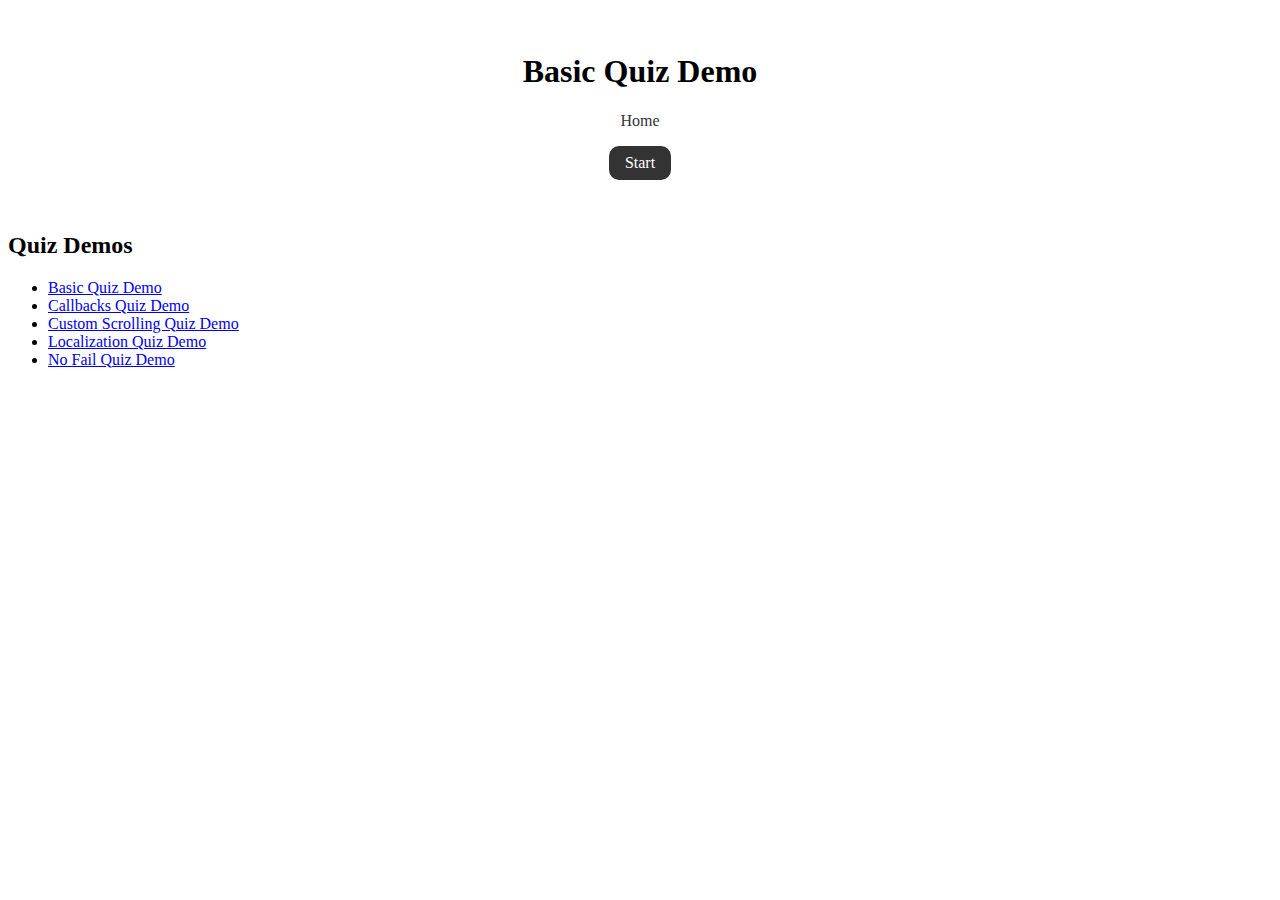
<file: DWD-web-test/jquery-quiz-test-plugin/index.html>
<!DOCTYPE html>
<html>
<head>
  <title>jQuery Quiz Demo</title>
  <link rel="stylesheet" type="text/css" href="dist/jquery.quiz-min.css" />
</head>
<body>
<div id="quiz">
  <div id="quiz-header">
    <h1>Basic Quiz Demo</h1>
    <p><a id="quiz-home-btn">Home</a></p>
  </div>
  <div id="quiz-start-screen">
    <p><a href="#" id="quiz-start-btn" class="quiz-button">Start</a></p>
  </div>
</div>

<script src="https://ajax.googleapis.com/ajax/libs/jquery/1.8.2/jquery.min.js"></script>
<script src="dist/jquery.quiz-min.js"></script>
<script>
  $('#quiz').quiz({
    //resultsScreen: '#results-screen',
    //counter: false,
    //homeButton: '#custom-home',
    counterFormat: 'Question %current of %total',
    questions: [
      {
        'q': 'A smaple question?',
        'options': [
          'Answer 1',
          'Answer 2',
          'Answer 3',
          'Answer 4'
        ],
        'correctIndex': 1,
        'correctResponse': 'Custom correct response.',
        'incorrectResponse': 'Custom incorrect response.'
      },
      {
        'q': 'A smaple question?',
        'options': [
          'Answer 1',
          'Answer 2'
        ],
        'correctIndex': 1,
        'correctResponse': 'Custom correct response.',
        'incorrectResponse': 'Custom incorrect response.'
      },
      {
        'q': 'A smaple question?',
        'options': [
          'Answer 1',
          'Answer 2',
          'Answer 3',
          'Answer 4'
        ],
        'correctIndex': 2,
        'correctResponse': 'Custom correct response.',
        'incorrectResponse': 'Custom incorrect response.'
      },
      {
        'q': 'A smaple question?',
        'options': [
          'Answer 1',
          'Answer 2'
        ],
        'correctIndex': 1,
        'correctResponse': 'Custom correct response.',
        'incorrectResponse': 'Custom incorrect response.'
      },
      {
        'q': 'A smaple question?',
        'options': [
          'Answer 1',
          'Answer 2',
          'Answer 3',
          'Answer 4'
        ],
        'correctIndex': 3,
        'correctResponse': 'Custom correct response.',
        'incorrectResponse': 'Custom incorrect response.'
      }
    ]
  });
</script>


<h2>Quiz Demos </h2>
<ul>
<li><a href="#">Basic Quiz Demo</a> </li> 
<li><a href="demo/callbacks.html">Callbacks Quiz Demo</a> </li> 
<li><a href="demo/custom-scoring.html">Custom Scrolling Quiz Demo</a> </li> 
<li><a href="demo/localization.html"> Localization Quiz Demo</a> </li>
<li><a href="demo/no-fail.html">No Fail Quiz Demo</a> </li> 
</ul>


</body>
</html>
</file>
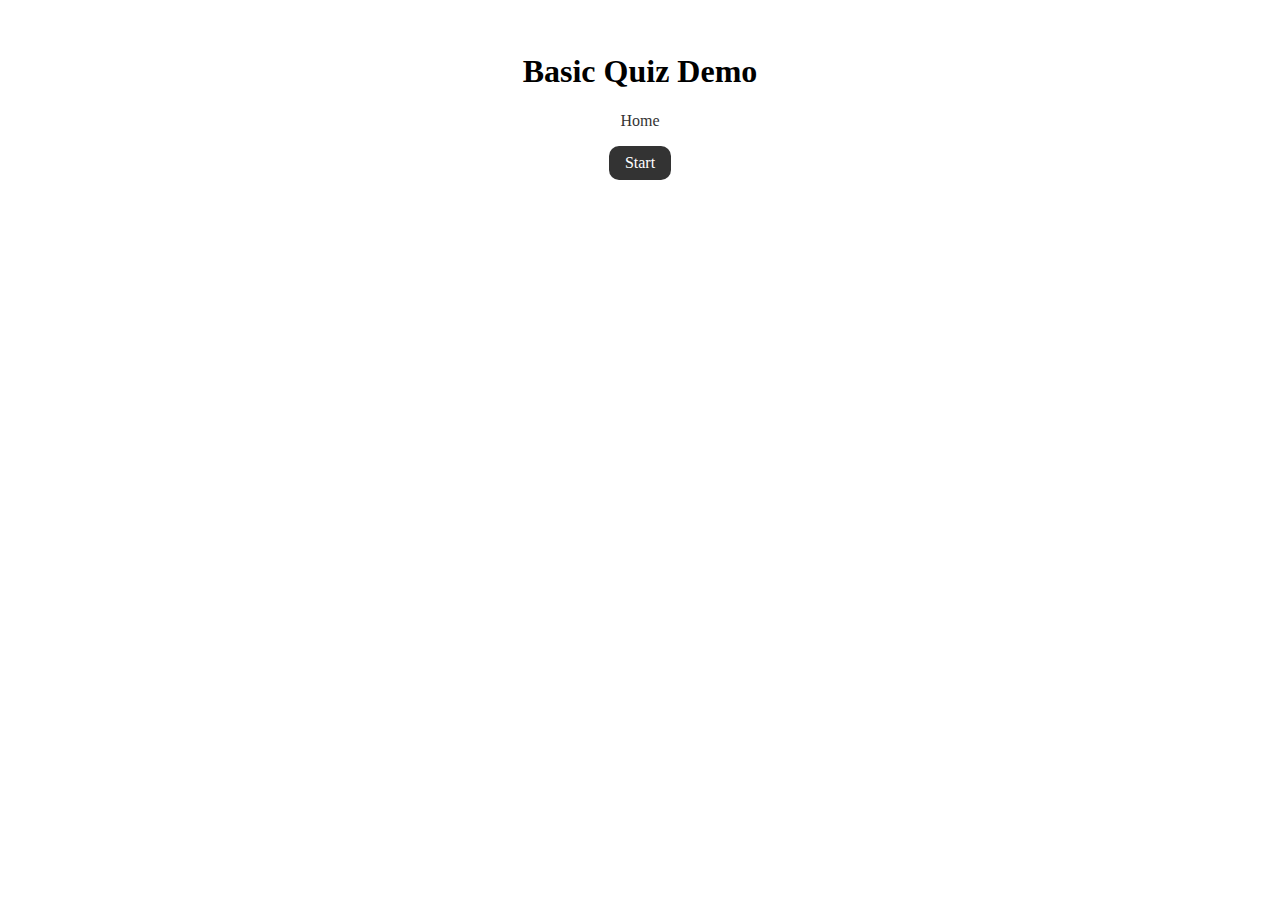
<file: DWD-web-test/jquery-quiz-test-plugin/demo/basic.html>
<!DOCTYPE html>
<html>
<head>
  <title>jQuery Quiz</title>
  <link rel="stylesheet" type="text/css" href="../dist/jquery.quiz-min.css" />
</head>
<body>
<div id="quiz">
  <div id="quiz-header">
    <h1>Basic Quiz Demo</h1>
    <p><a id="quiz-home-btn">Home</a></p>
  </div>
  <div id="quiz-start-screen">
    <p><a href="#" id="quiz-start-btn" class="quiz-button">Start</a></p>
  </div>
</div>

<script src="https://ajax.googleapis.com/ajax/libs/jquery/1.8.2/jquery.min.js"></script>
<script src="../dist/jquery.quiz-min.js"></script>
<script>
  $('#quiz').quiz({
    //resultsScreen: '#results-screen',
    //counter: false,
    //homeButton: '#custom-home',
    counterFormat: 'Question %current of %total',
    questions: [
      {
        'q': 'A smaple question?',
        'options': [
          'Answer 1',
          'Answer 2',
          'Answer 3',
          'Answer 4'
        ],
        'correctIndex': 1,
        'correctResponse': 'Custom correct response.',
        'incorrectResponse': 'Custom incorrect response.'
      },
      {
        'q': 'A smaple question?',
        'options': [
          'Answer 1',
          'Answer 2'
        ],
        'correctIndex': 1,
        'correctResponse': 'Custom correct response.',
        'incorrectResponse': 'Custom incorrect response.'
      },
      {
        'q': 'A smaple question?',
        'options': [
          'Answer 1',
          'Answer 2',
          'Answer 3',
          'Answer 4'
        ],
        'correctIndex': 2,
        'correctResponse': 'Custom correct response.',
        'incorrectResponse': 'Custom incorrect response.'
      },
      {
        'q': 'A smaple question?',
        'options': [
          'Answer 1',
          'Answer 2'
        ],
        'correctIndex': 1,
        'correctResponse': 'Custom correct response.',
        'incorrectResponse': 'Custom incorrect response.'
      },
      {
        'q': 'A smaple question?',
        'options': [
          'Answer 1',
          'Answer 2',
          'Answer 3',
          'Answer 4'
        ],
        'correctIndex': 3,
        'correctResponse': 'Custom correct response.',
        'incorrectResponse': 'Custom incorrect response.'
      }
    ]
  });
</script>
</body>
</html>
</file>
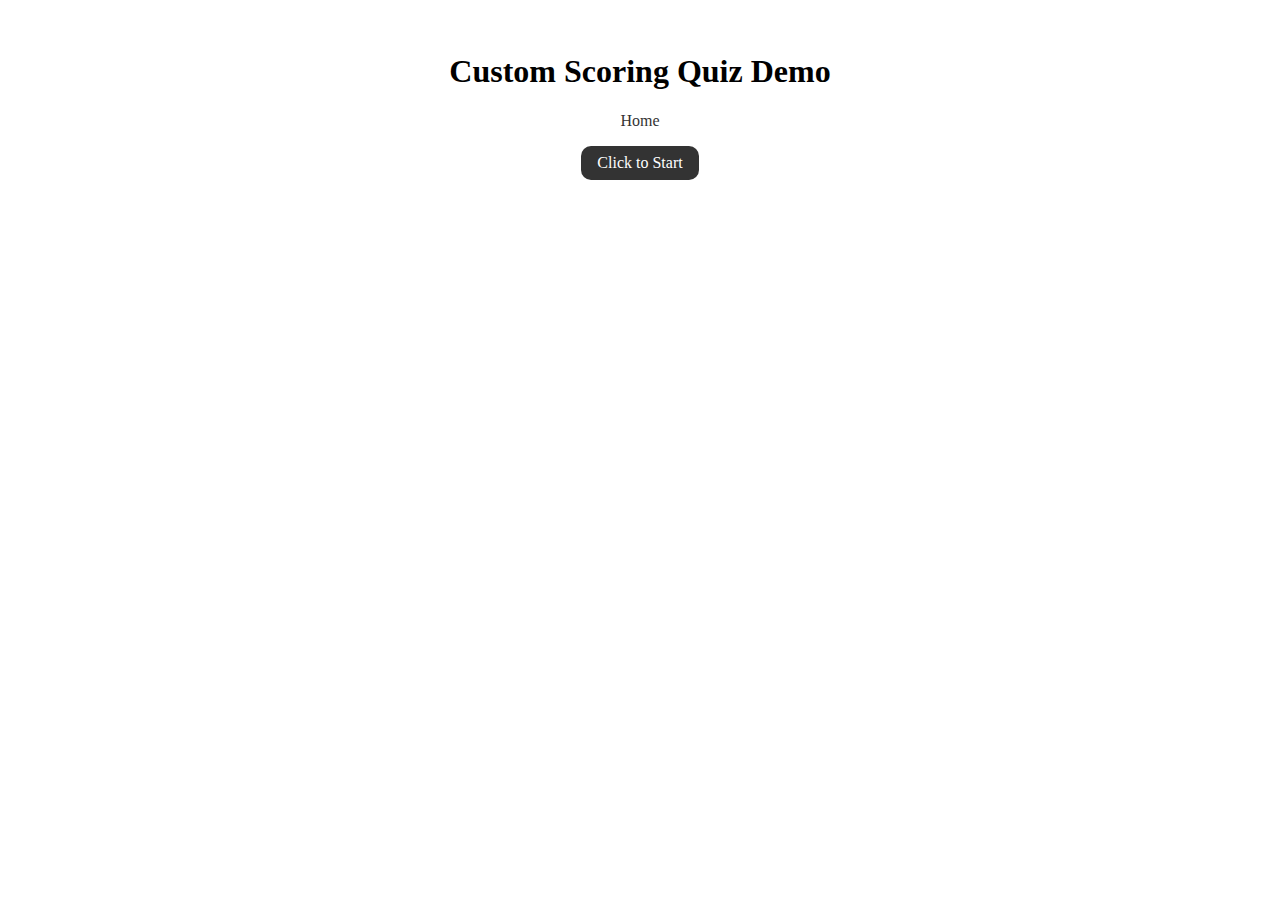
<file: DWD-web-test/jquery-quiz-test-plugin/demo/custom-scoring.html>
<!DOCTYPE html>
<html>
<head>
  <title>jQuery Quiz: Custom Scoring</title>
  <link rel="stylesheet" type="text/css" href="../dist/jquery.quiz-min.css" />
</head>
<body>
<div id="quiz">
  <div id="quiz-header">
    <h1 id="quiz-logo">Custom Scoring Quiz Demo</h1>
    <p><a id="quiz-home">Home</a></p>
  </div>
  <div id="quiz-start-screen">
    <div><a href="#" id="quiz-start-btn" class="quiz-button">Click to Start</a></div>
  </div>
</div>

<script src="https://ajax.googleapis.com/ajax/libs/jquery/1.8.2/jquery.min.js"></script>
<script src="../dist/jquery.quiz-min.js"></script>
<script>
  // Variable to keep track of the total score.
  var totalScore = 0;

  // Provide an answer callback to add points to the score if correct answer selected.
  var answerCallback = function(currentQuestion, selected, question) {
    // Check if the user got the answer correct.
    if (selected === question.correctIndex) {
      // Add the points as specified in the question parameters, or default to 1.
      totalScore += question.points || 1;
    }
  };

  // Provide a callback to reset the score. Used if the home button is clicked.
  var resetScore = function() {
    totalScore = 0;
  };

  // Provide a finish callback to display the score.
  var finishCallback = function() {
    $('#quiz-results').html('Total Score: ' + totalScore + ' Points');
    // Be sure to reset the score.
    totalScore = 0;
  };

  $('#quiz').quiz({
    homeButton: '#quiz-home',
    // Specify answer callback.
    answerCallback: answerCallback,
    // Specify finish callback.
    finishCallback: finishCallback,
    // Specify callback to reset score.
    homeCallback: resetScore,
    questions: [
      {
        'q': 'This is question 1. (5 points)',
        'options': [
          'True',
          'False'
        ],
        'correctIndex': 0,
        'correctResponse': 'Correct!',
        'incorrectResponse': 'Incorrect',
        'points': 5 // Set point value, we check for this in the answer callback.
      },
      {
        'q': 'This is question 3. (10 points)',
        'options': [
          'True',
          'False'
        ],
        'correctIndex': 1,
        'correctResponse': 'Correct!',
        'incorrectResponse': 'Incorrect',
        'points': 10
      },
      {
        'q': 'This is question 3. (1 point)',
        'options': [
          'True',
          'False'
        ],
        'correctIndex': 0,
        'correctResponse': 'Correct!',
        'incorrectResponse': 'Incorrect'
      },
      {
        'q': 'This is question 5. (3 points)',
        'options': [
          'True',
          'False'
        ],
        'correctIndex': 1,
        'correctResponse': 'Correct!',
        'incorrectResponse': 'Incorrect',
        'points': 3
      },
      {
        'q': 'This is question 5. (1 point)',
        'options': [
          'True',
          'False'
        ],
        'correctIndex': 0,
        'correctResponse': 'Correct!',
        'incorrectResponse': 'Incorrect'
      }
    ]
  });
</script>
</body>
</html>
</file>
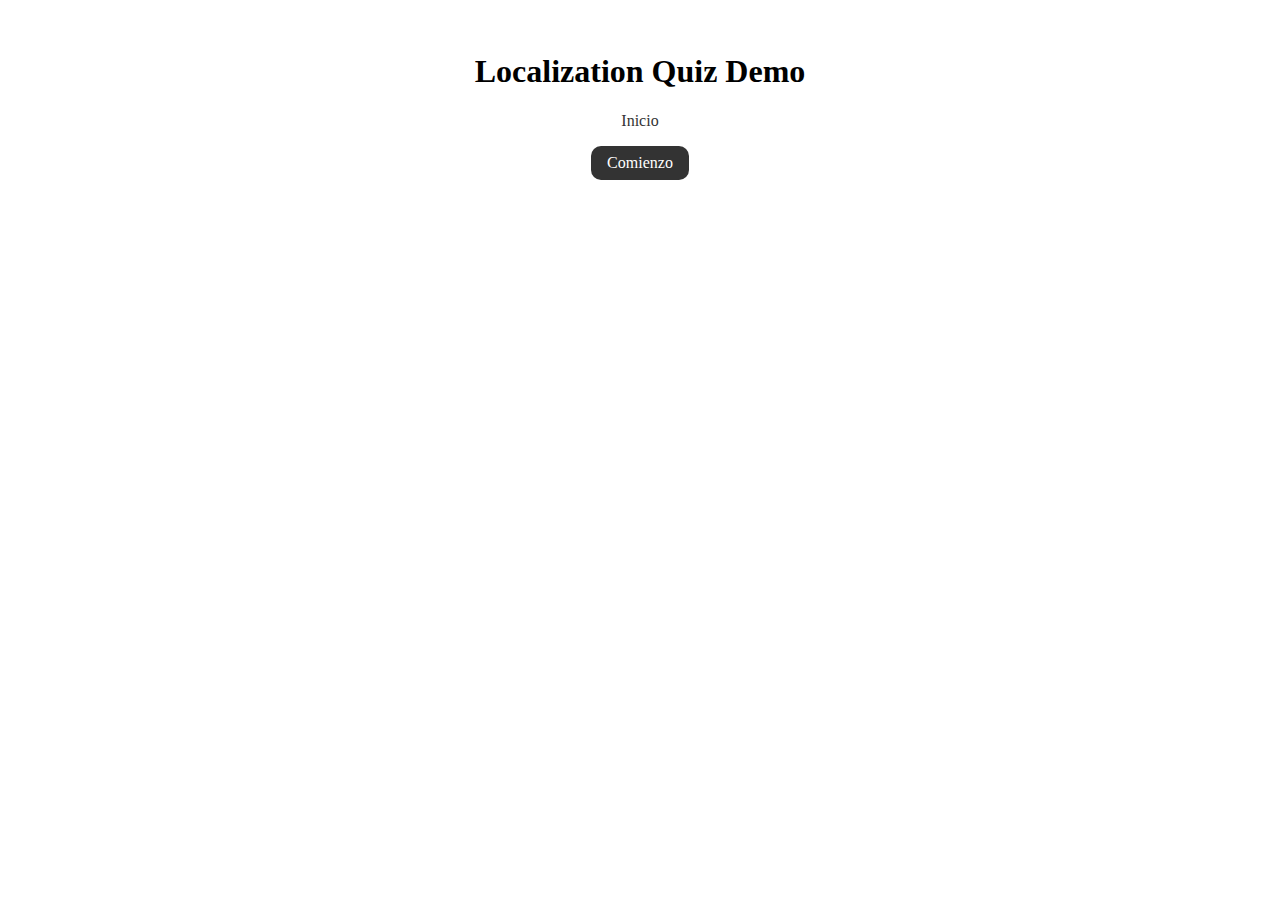
<file: DWD-web-test/jquery-quiz-test-plugin/demo/localization.html>
<!DOCTYPE html>
<html>
<head>
  <title>jQuery Quiz</title>
  <link rel="stylesheet" type="text/css" href="../dist/jquery.quiz-min.css" />
</head>
<body>
<div id="quiz">
  <div id="quiz-header">
    <h1>Localization Quiz Demo</h1>
    <p><a id="quiz-home-btn">Inicio</a></p>
  </div>
  <div id="quiz-start-screen">
    <p><a href="#" id="quiz-start-btn" class="quiz-button">Comienzo</a></p>
  </div>
  <div id="quiz-results-screen">
    <h3>Terminar</h3>
    <p id="quiz-results"></p>
  </div>
</div>

<script src="https://ajax.googleapis.com/ajax/libs/jquery/1.8.2/jquery.min.js"></script>
<script src="../dist/jquery.quiz-min.js"></script>
<script>
  $('#quiz').quiz({
    counterFormat: 'Pregunta %current de %total',
    resultsFormat: 'Tienes %score de cada %total correctas',
    nextButtonText: 'Siguiente',
    finishButtonText: 'Terminar',
    restartButtonText: 'Reiniciar',
    questions: [
      {
        'q': 'Que hora es?',
        'options': [
          'Responder 1',
          'Responder 2',
          'Responder 3',
          'Responder 4'
        ],
        'correctIndex': 1,
        'correctResponse': 'Custom correct response.',
        'incorrectResponse': 'Custom incorrect response.'
      },
      {
        'q': 'De que color es el sol?',
        'options': [
          'Responder 1',
          'Responder 2',
          'Responder 3',
          'Responder 4'
        ],
        'correctIndex': 3,
        'correctResponse': 'Custom correct response.',
        'incorrectResponse': 'Custom incorrect response.'
      }
    ]
  });
</script>
</body>
</html>
</file>
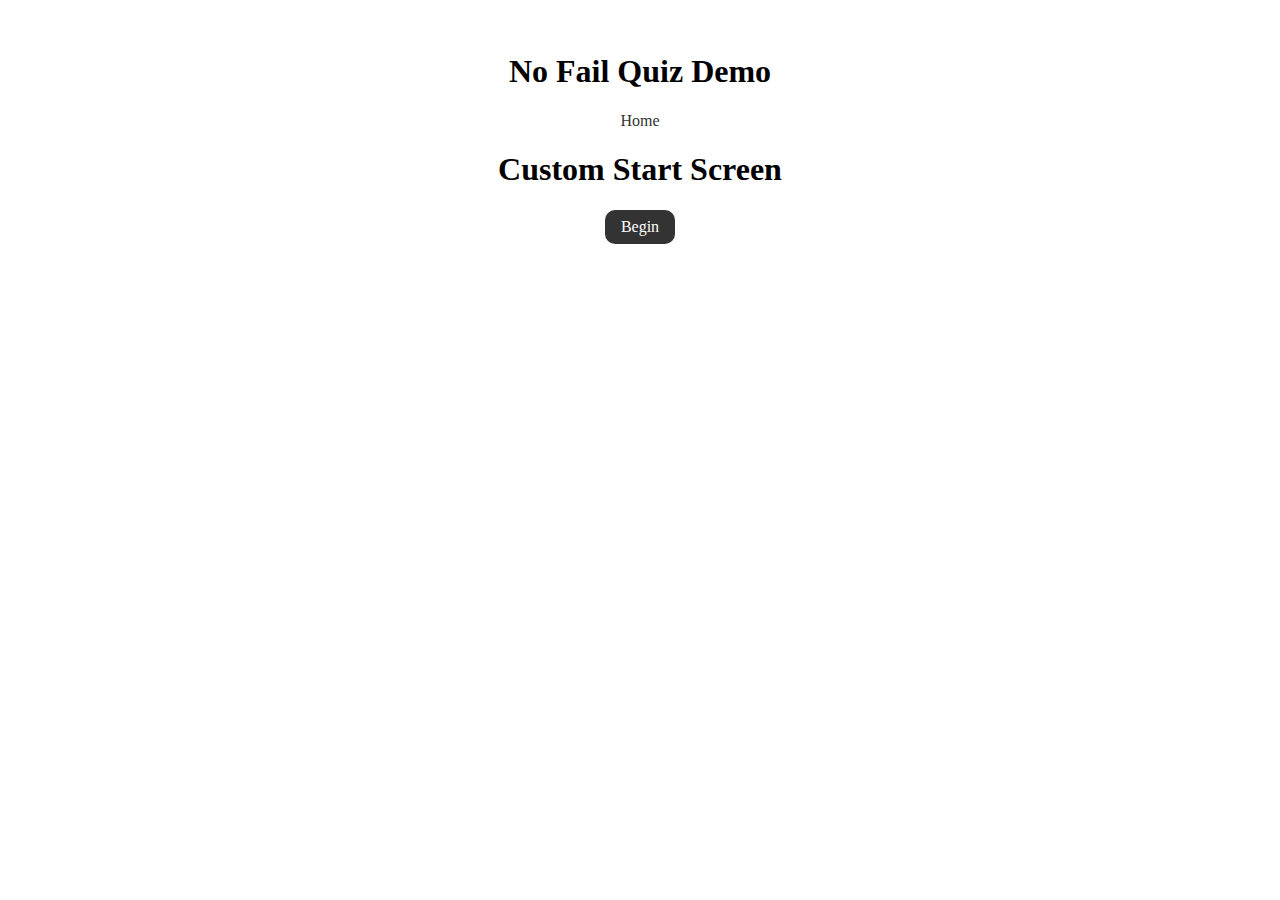
<file: DWD-web-test/jquery-quiz-test-plugin/demo/no-fail.html>
<!DOCTYPE html>
<html>
<head>
  <title>jQuery Quiz</title>
  <link rel="stylesheet" type="text/css" href="../dist/jquery.quiz-min.css" />
</head>
<body>
<div id="quiz">
  <div id="quiz-header">
    <h1 id="custom-logo">No Fail Quiz Demo</h1>
    <p><a id="custom-home">Home</a></p>
  </div>
  <div id="quiz-start-screen">
    <h1>Custom Start Screen</h1>
    <div><a href="#" id="quiz-start-btn" class="quiz-button">Begin</a></div>
  </div>
  <div id="quiz-results-screen">
    <h2>You did it!</h2>
  </div>
  <div id="quiz-gameover-screen">
    <h2>Sorry, you failed!</h2>
    <p id="quiz-gameover-response"></p>
    <p><a href="#" id="quiz-retry-btn">Retry</a></p>
  </div>
</div>

<script src="https://ajax.googleapis.com/ajax/libs/jquery/1.8.2/jquery.min.js"></script>
<script src="../dist/jquery.quiz-min.js"></script>
<script>
  $('#quiz').quiz({
    //resultsScreen: '#results-screen',
    //counter: false,
    homeButton: '#custom-home',
    counterFormat: 'Question %current',
    allowIncorrect: false,
    questions: [
      {
        'q': 'A smaple question?',
        'options': [
          'Answer 1',
          'Answer 2'
        ],
        'correctIndex': 1,
        'correctResponse': 'Custom correct response.',
        'incorrectResponse': 'Custom incorrect response.'
      },
      {
        'q': 'A smaple question?',
        'options': [
          'Answer 1',
          'Answer 2'
        ],
        'correctIndex': 1,
        'correctResponse': 'Custom correct response.',
        'incorrectResponse': 'Custom incorrect response.'
      },
      {
        'q': 'A smaple question?',
        'options': [
          'Answer 1',
          'Answer 2'
        ],
        'correctIndex': 0,
        'correctResponse': 'Custom correct response.',
        'incorrectResponse': 'Custom incorrect response.'
      },
      {
        'q': 'A smaple question?',
        'options': [
          'Answer 1',
          'Answer 2'
        ],
        'correctIndex': 1,
        'correctResponse': 'Custom correct response.',
        'incorrectResponse': 'Custom incorrect response.'
      },
      {
        'q': 'A smaple question?',
        'options': [
          'Answer 1',
          'Answer 2'
        ],
        'correctIndex': 0,
        'correctResponse': 'Custom correct response.',
        'incorrectResponse': 'Custom incorrect response.'
      }
    ]
  });
</script>
</body>
</html>
</file>
